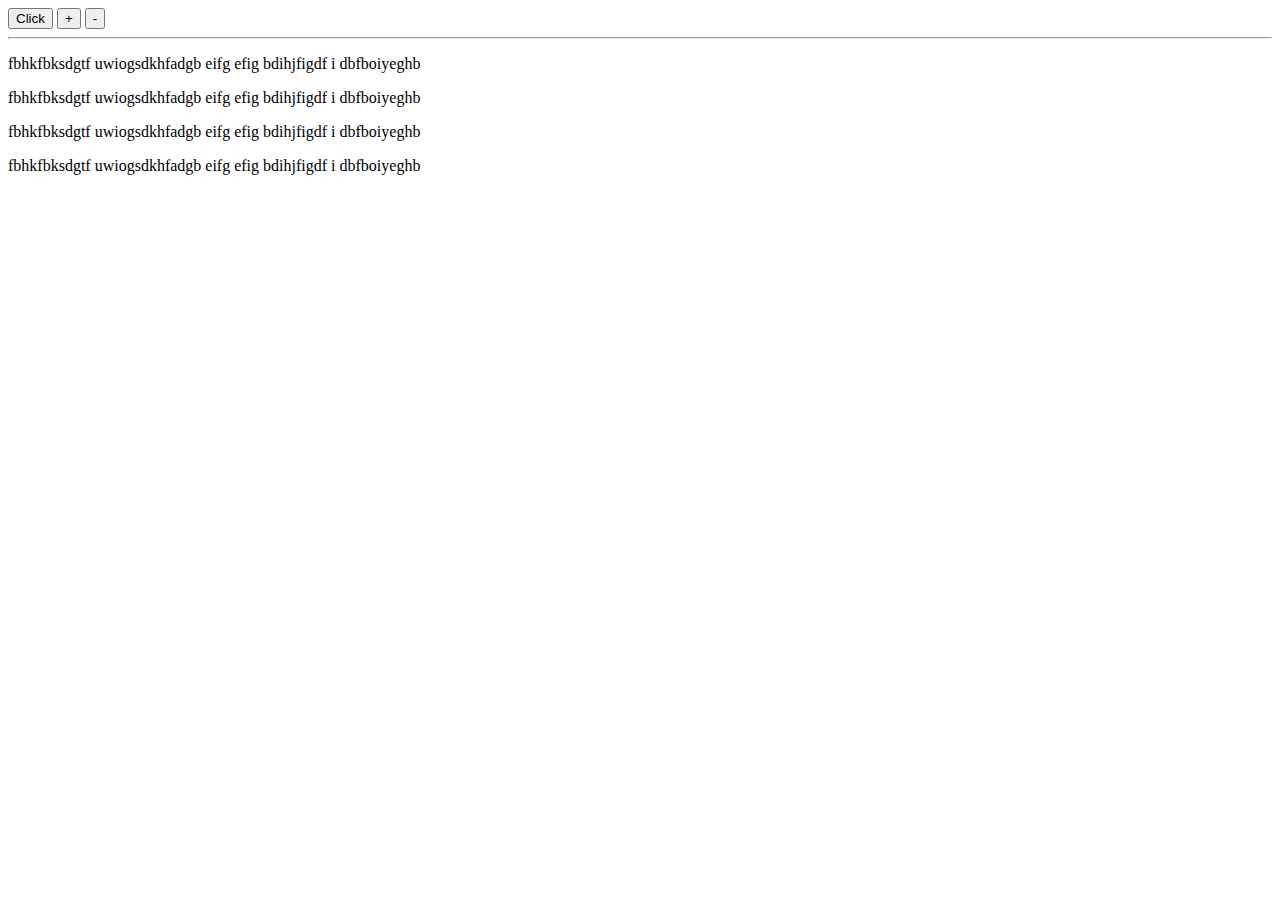
<file: index.html>
<!DOCTYPE html>
<html>
<head>
    <script src="js/jquery-3.3.1.js"></script>


    <script>
        $(function() {
            
            
            

            $("#btn").click(function() {
                $("#content").html("<h3>Welcome to sentia</h3>");
            });
            
            
           $("p").hover(function(){
               $(this).css("background-color","yellow");
           });
            
                    
            $("p").mouseleave(function(){
               $(this).css("background-color","red");
           });
            
            size=14;
            
            $("#plus").click(function() {
                $("p").css("font-size",size++);
            });
               
            
              $("#minus").click(function() {
                $("p").css("font-size",size--);
            });
               
            
            
        });
        
    </script>

</head>

<body>
   <button id="btn">Click</button>
   
   <button id="plus">+</button>
   <button id="minus">-</button> 
   <hr/>   
    
    
    <div id="content"></div>
    <p>
        
    fbhkfbksdgtf uwiogsdkhfadgb eifg efig bdihjfigdf i dbfboiyeghb 
    </p>
    
    <p>
        
    fbhkfbksdgtf uwiogsdkhfadgb eifg efig bdihjfigdf i dbfboiyeghb 
    </p>
    
    <p>
        
    fbhkfbksdgtf uwiogsdkhfadgb eifg efig bdihjfigdf i dbfboiyeghb 
    </p>
    
    <p>
        
    fbhkfbksdgtf uwiogsdkhfadgb eifg efig bdihjfigdf i dbfboiyeghb 
    </p>
    
   <div id="body"></div>


</body>
    
    
</html>
</file>
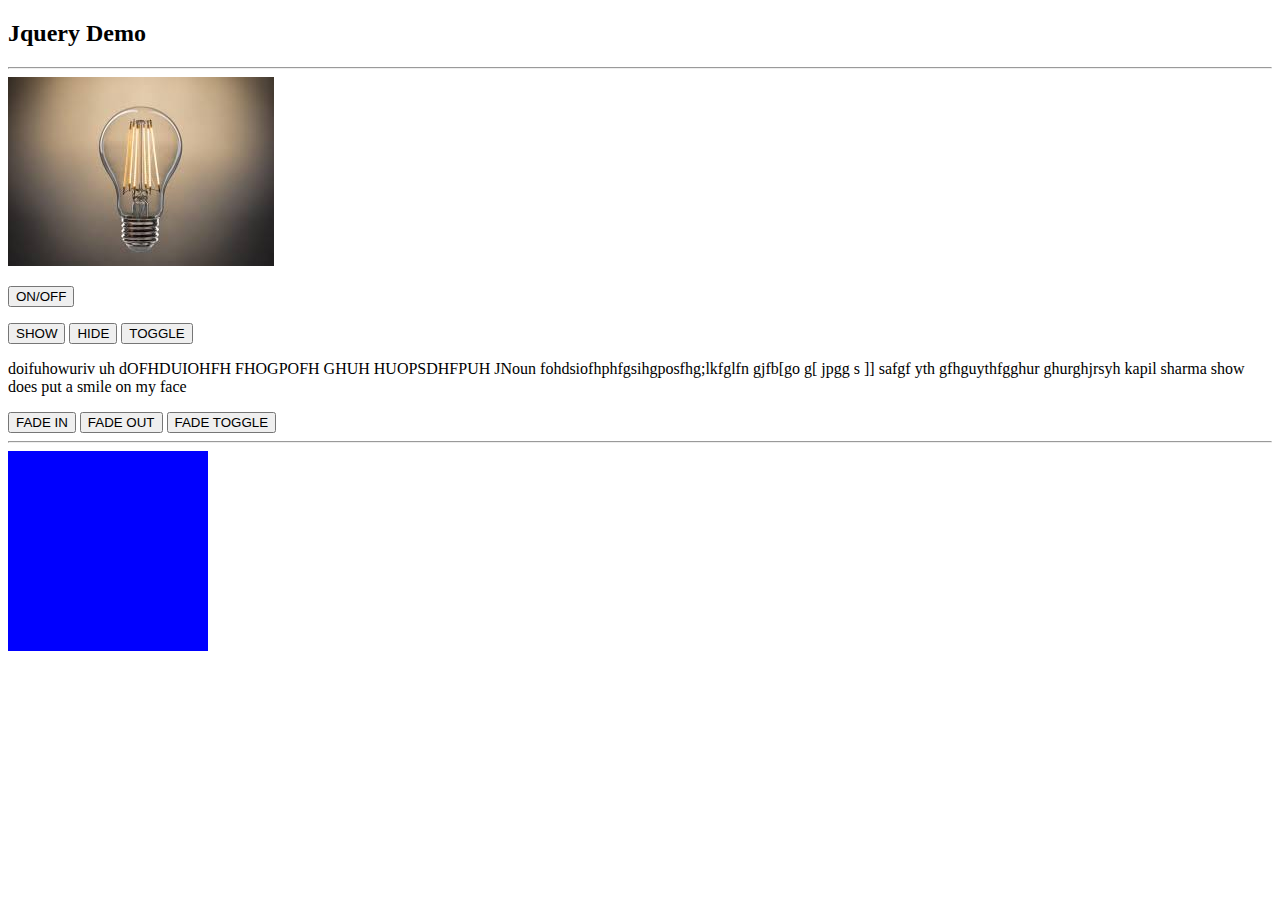
<file: onoff.html>
<!DOCTYPE html>
<html>

<head>

    <title>Jquery demo</title>
    <script src="js/jquery-3.3.1.js">


    </script>
    <script src="js/main.js"></script>
    <style>
        #box {
            width: 200px;
            height: 200px;
            background-color: blue;
        }

    </style>
</head>

<body>
    <h2>Jquery Demo</h2>
    <hr>
    <img src="img/off.jpg" alt="image not found">


    <p>
        <button id="onoroff">ON/OFF</button>

    </p>

    <button id="btnshow">SHOW</button>
    <button id="btnhide">HIDE</button>
    <button id="btntgle">TOGGLE</button>

    <p id="randomtext">

        doifuhowuriv uh dOFHDUIOHFH FHOGPOFH GHUH HUOPSDHFPUH JNoun fohdsiofhphfgsihgposfhg;lkfglfn gjfb[go g[ jpgg s ]] safgf yth gfhguythfgghur ghurghjrsyh kapil sharma show does put a smile on my face

    </p>

    <button id="fadein">FADE IN</button>
    <button id="fadeout">FADE OUT</button>
    <button id="fadetgle">FADE TOGGLE</button>
    <hr>

    <div id="box"></div>


</body>

</html>
</file>
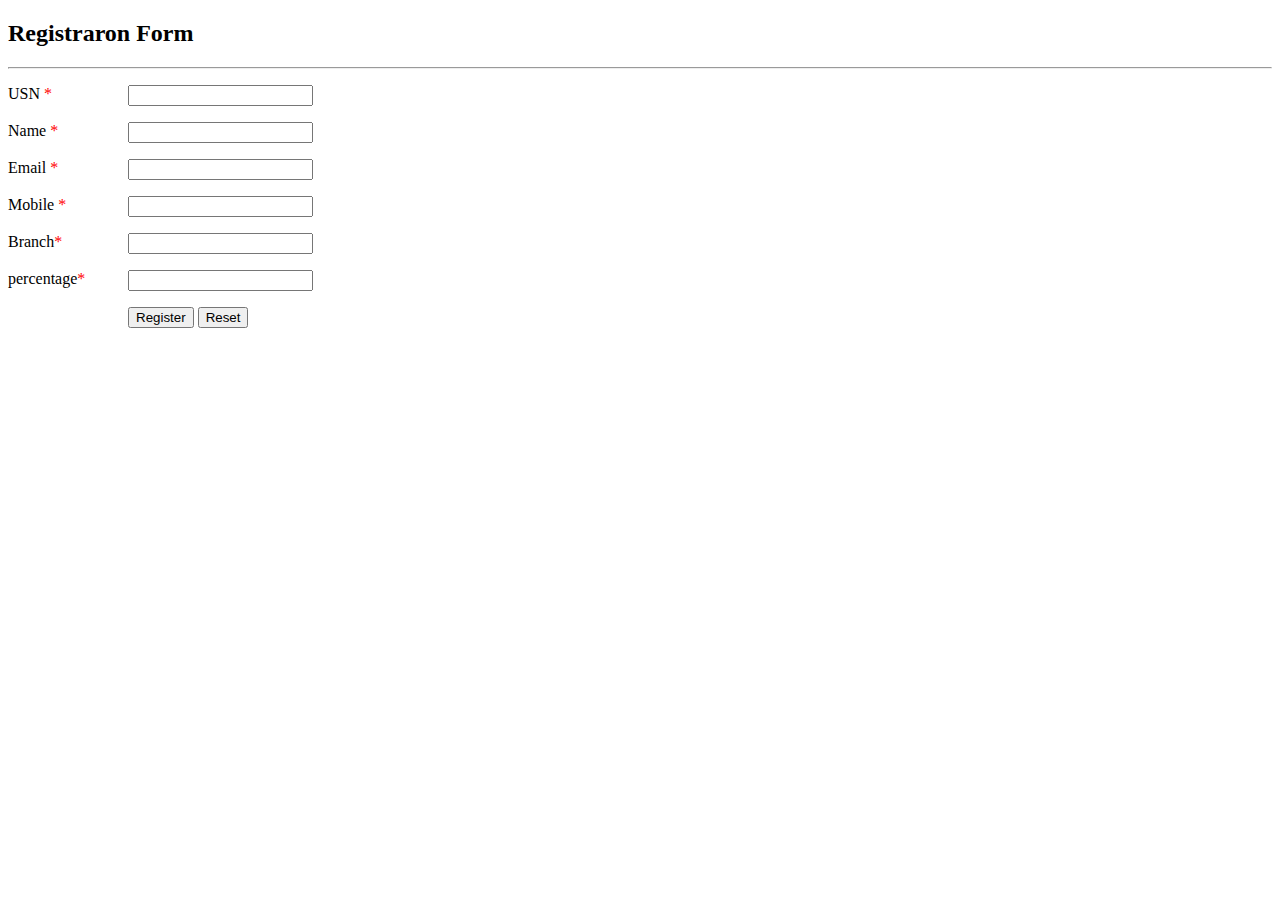
<file: regform.html>
<!DOCTYPE html>
<html>
<head>
    
    <title>Registration Form</title>
    <link rel="stylesheet" href="css/main.css">
    <script src="js/jquery-3.3.1.js"></script>
    <script src="js/jquery.validate.js"></script>
    <script src="js/validate.js"></script>
</head>    
    
<body>
    <h2>Registraron Form</h2>
    <hr>
    <form id="regform">
        
        <p class="container">
            <label>
             USN <span class="star">*</span>        
            
            </label>
            <input type="text" name="usn" id="usn" class="required inpreg">
            
        </p>
        
        <p class="container">
            <label>
             Name <span class="star">*</span>        
            
            </label>
            <input type="text" name="name" id="name" class="required inpreg">
            
        </p>
        
        <p class="container">
            <label>
             Email <span class="star">*</span>        
            
            </label>
            <input type="email" name="email" id="email" class="required inpreg">
            
        </p>
        
          
        <p class="container">
            <label>
             Mobile <span class="star">*</span>        
            
            </label>
            <input type="number" name="mobile" id="mobile" class="required inpreg">
            
        </p>
        
          
        <p class="container">
            <label>
             Branch<span class="star">*</span>        
            </label>
            <input type="text" name="branch" id="branch" class="required inpreg">
            
        </p>
          
        <p class="container">
            <label>
             percentage<span class="star">*</span>        
            
            </label>
            <input type="number" name="percentage" id="percentage" class="required inpreg">
            
        </p>
        
          
        
         
        <p class="container">   
        <label>&nbsp;</label>
        <button type="button" value="register" id="btnsub" class="submit">Register</button>
        <button type="reset" value="clear" id="btnsub" class="submit">Reset</button>
        </p>
    </form>
    
    
</body>
</html>
</file>
<file: css/main.css>
label
{
  width: 120px;
    float: left;
}

.star
{
  color: red;
}

label.error
{
  float: none;
  color: red;
  padding-left:20px;   
}
</file>
